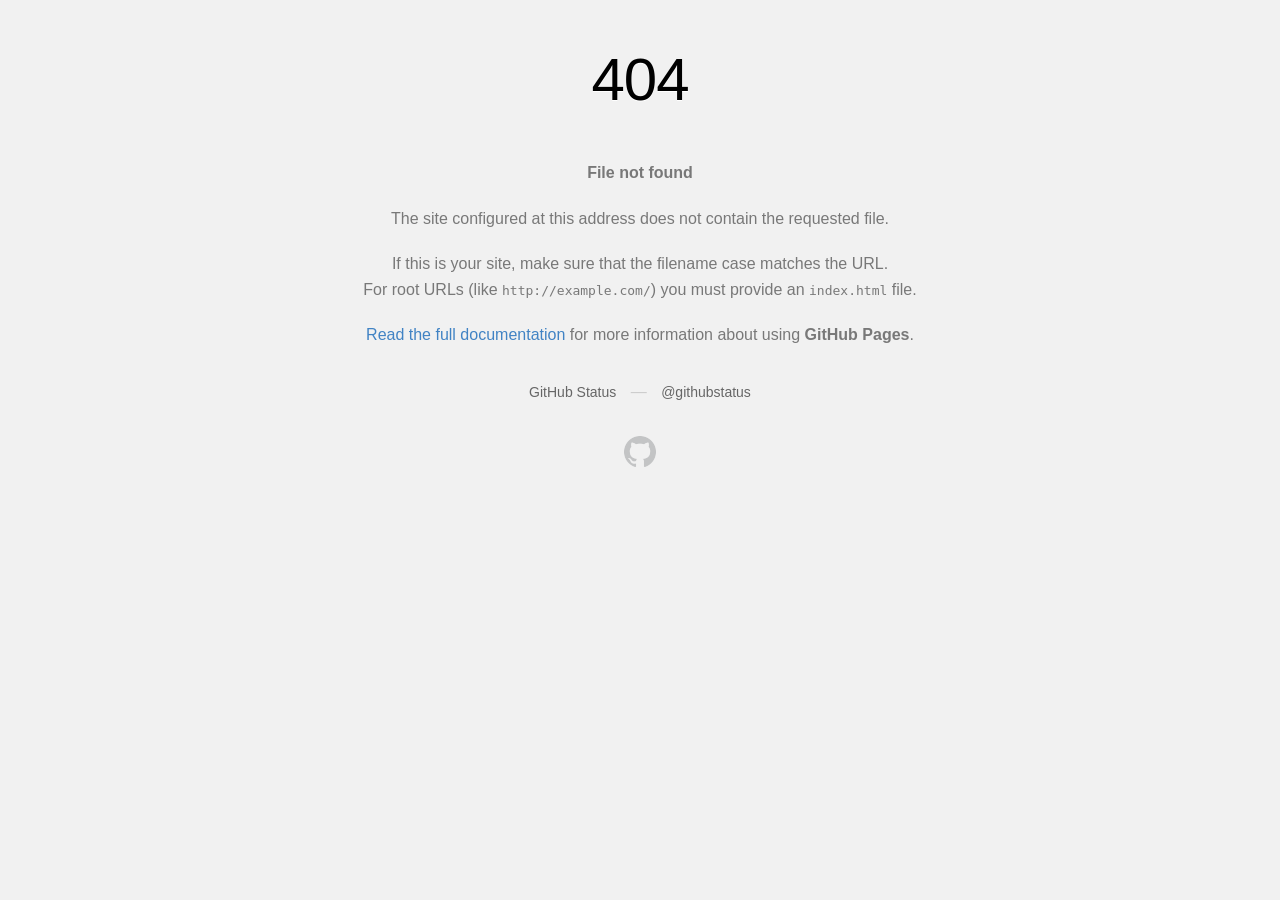
<file: public/pages/social-card.html>
<!DOCTYPE html>
<html>
  <head>
    <meta http-equiv="Content-type" content="text/html; charset=utf-8">
    <meta http-equiv="Content-Security-Policy" content="default-src 'none'; style-src 'unsafe-inline'; img-src data:; connect-src 'self'">
    <title>Page not found &middot; GitHub Pages</title>
    <style type="text/css" media="screen">
      body {
        background-color: #f1f1f1;
        margin: 0;
        font-family: "Helvetica Neue", Helvetica, Arial, sans-serif;
      }

      .container { margin: 50px auto 40px auto; width: 600px; text-align: center; }

      a { color: #4183c4; text-decoration: none; }
      a:hover { text-decoration: underline; }

      h1 { width: 800px; position:relative; left: -100px; letter-spacing: -1px; line-height: 60px; font-size: 60px; font-weight: 100; margin: 0px 0 50px 0; text-shadow: 0 1px 0 #fff; }
      p { color: rgba(0, 0, 0, 0.5); margin: 20px 0; line-height: 1.6; }

      ul { list-style: none; margin: 25px 0; padding: 0; }
      li { display: table-cell; font-weight: bold; width: 1%; }

      .logo { display: inline-block; margin-top: 35px; }
      .logo-img-2x { display: none; }
      @media
      only screen and (-webkit-min-device-pixel-ratio: 2),
      only screen and (   min--moz-device-pixel-ratio: 2),
      only screen and (     -o-min-device-pixel-ratio: 2/1),
      only screen and (        min-device-pixel-ratio: 2),
      only screen and (                min-resolution: 192dpi),
      only screen and (                min-resolution: 2dppx) {
        .logo-img-1x { display: none; }
        .logo-img-2x { display: inline-block; }
      }

      #suggestions {
        margin-top: 35px;
        color: #ccc;
      }
      #suggestions a {
        color: #666666;
        font-weight: 200;
        font-size: 14px;
        margin: 0 10px;
      }

    </style>
  </head>
  <body>

    <div class="container">

      <h1>404</h1>
      <p><strong>File not found</strong></p>

      <p>
        The site configured at this address does not
        contain the requested file.
      </p>

      <p>
        If this is your site, make sure that the filename case matches the URL.<br>
        For root URLs (like <code>http://example.com/</code>) you must provide an
        <code>index.html</code> file.
      </p>

      <p>
        <a href="https://help.github.com/pages/">Read the full documentation</a>
        for more information about using <strong>GitHub Pages</strong>.
      </p>

      <div id="suggestions">
        <a href="https://githubstatus.com">GitHub Status</a> &mdash;
        <a href="https://twitter.com/githubstatus">@githubstatus</a>
      </div>

      <a href="/" class="logo logo-img-1x">
        <img width="32" height="32" title="" alt="" src="[data-uri]">
      </a>

      <a href="/" class="logo logo-img-2x">
        <img width="32" height="32" title="" alt="" src="[data-uri]">
      </a>
    </div>
  </body>
</html>
</file>
